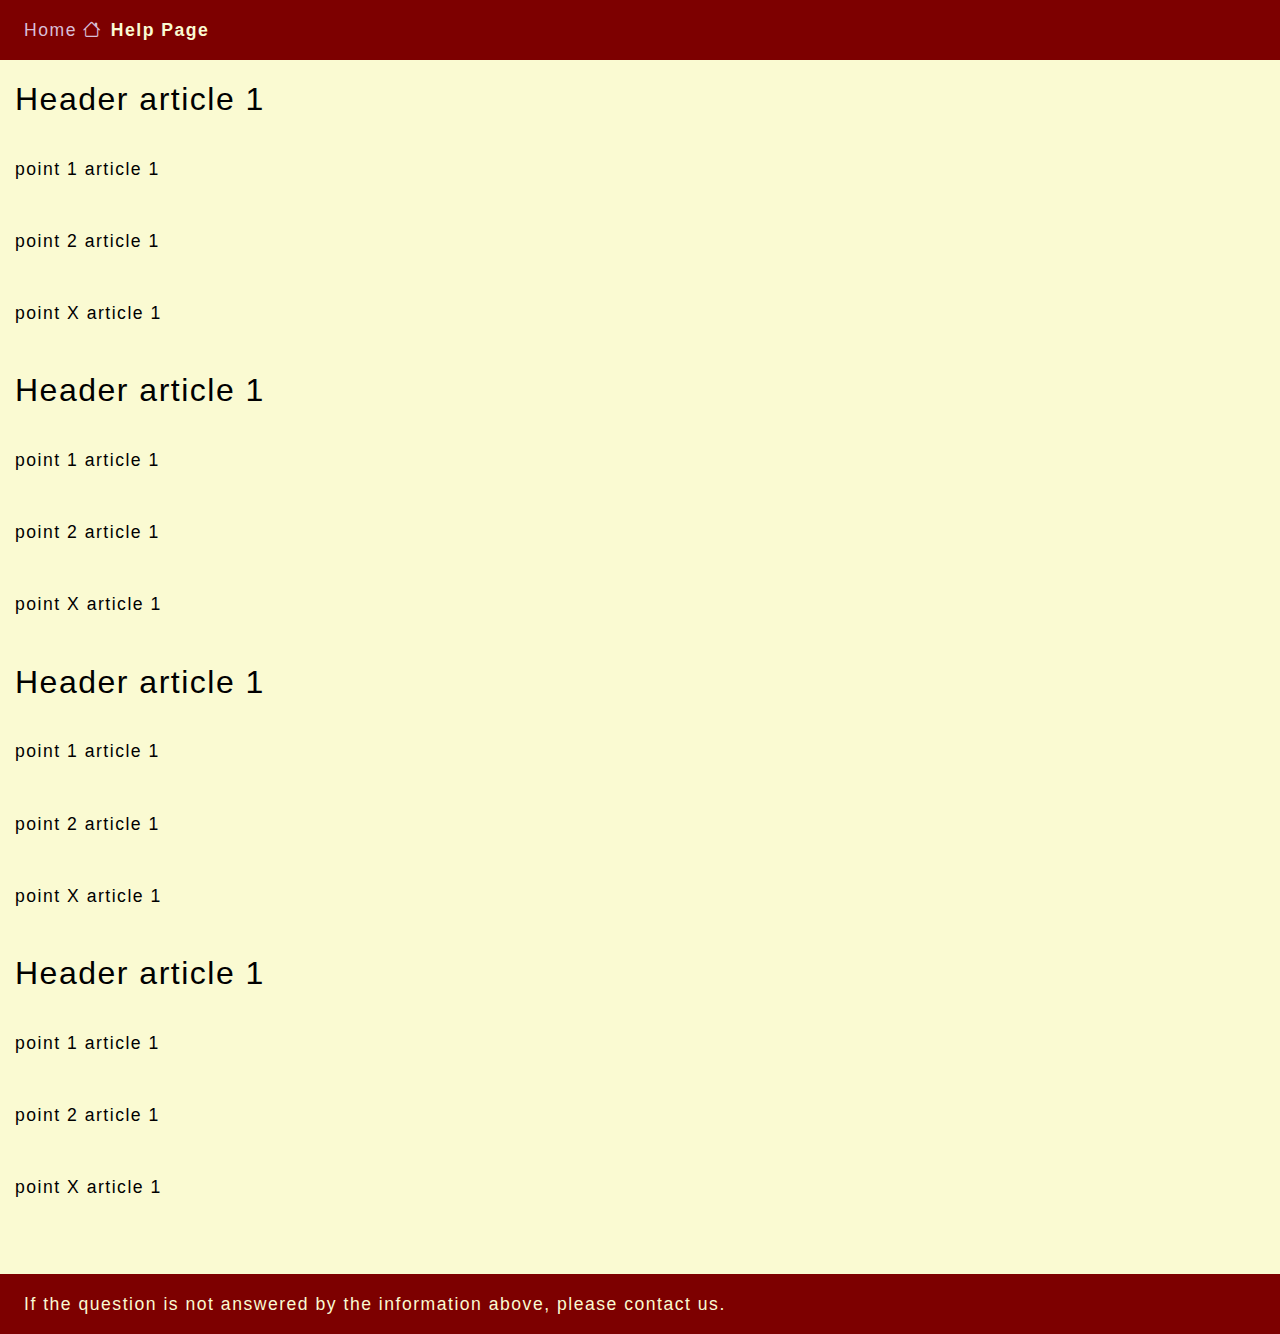
<file: Help.html>
<!DOCTYPE html>
<html lang="en">
<head>
    <meta charset="UTF-8">
    <meta http-equiv="X-UA-Compatible" content="IE=edge">
    <meta name="viewport" content="width=device-width, initial-scale=1.0">
    <title>Ciber Festival</title>
    <link rel="canonical" href="https://getbootstrap.com/docs/4.0/examples/sticky-footer/">
    <link rel="stylesheet" href="https://maxcdn.bootstrapcdn.com/bootstrap/4.5.2/css/bootstrap.min.css">
    <link rel="stylesheet" href="https://cdn.jsdelivr.net/npm/bootstrap-icons@1.5.0/font/bootstrap-icons.css">
    <link rel="stylesheet" href="styles.css">
    <script src="BootScripts/GeneralScript.js"></script>
</head>
<body class="d-flex flex-column min-vh-100">

<nav class="navbar navbar-expand-sm fixed-top">
    <ul class="nav navbar-nav mr-auto">
        <li class="nav-item"><a class="nav-link" onclick="GoToHome();">Home <i class="bi bi-house"></i></a></li>
        <span class="navbar-text">Help Page</span>
    </ul>
    <!-- <ul class="nav navbar-nav">
        <li class="nav-item"><a class="nav-link" onclick="Logout();">Logout <i class="bi bi-box-arrow-right"></i></a></li>
    </ul> -->
</nav>

<div class="container-fluid" style="margin-top:80px;">
    <div class="row section">
        <div class="col-sm-12">
            <article>
                <h2>Header article 1</h2><br>
                <p>point 1 article 1</p><br>
                <p>point 2 article 1</p><br>
                <p>point X article 1</p><br>
            </article>            
            <article>
                <h2>Header article 1</h2><br>
                <p>point 1 article 1</p><br>
                <p>point 2 article 1</p><br>
                <p>point X article 1</p><br>
            </article>            
            <article>
                <h2>Header article 1</h2><br>
                <p>point 1 article 1</p><br>
                <p>point 2 article 1</p><br>
                <p>point X article 1</p><br>
            </article>            
            <article>
                <h2>Header article 1</h2><br>
                <p>point 1 article 1</p><br>
                <p>point 2 article 1</p><br>
                <p>point X article 1</p><br>
            </article>
            <br>
        </div>
    </div>
</div>

<nav class="navbar navbar-expand-sm mt-auto">
    <ul class="navbar-nav">
        <span class="footer-text">If the question is not answered by the information above, please contact us.</span>
    </ul>
</nav>

</body>
</html>
</file>
<file: styles.css>
.navbar {
  background-color: rgb(125, 0, 0);
}

.nav-link {
  color: thistle;
  cursor: pointer;
}

.nav-link:hover {
  color: thistle;
  background-color: rgb(100, 0, 0);
}

.navbar-text {
  color: lightgoldenrodyellow;
  font-weight: bold;
}

.footer-text {
  color: lightgoldenrodyellow;
  padding: 8px;
}

body {
  font-family: "Trebuchet MS", Verdana, sans-serif;
  background-color: lightgoldenrodyellow;
  line-height: 1.6;
  letter-spacing: 1.5px;
  font-size: 110%;
  color: black;
}

.picture {

  background-image: url('https://upload.wikimedia.org/wikipedia/commons/8/82/Tomorrowland-2017-2.jpg');
  background-repeat: no-repeat;
  background-attachment: fixed;
  background-size: cover;

}

.card {

  background-color: thistle;
  line-height: 1.6;
  letter-spacing: 1.5px;
  font-size: 110%;

}

.usercard {

  background-color: thistle;
  margin-left: 5;
  scroll-margin-top: 5;
  line-height: 1.6;
  letter-spacing: 1.5px;
  font-size: 110%;

}

.card-img-top {
  width: 100%;
  height: 15vw;
  object-fit: cover;
}

.btn {
  background-color: rgb(125, 0, 0);
  color: lightgoldenrodyellow;
  border: thistle;
  cursor: pointer;
}

/* Darker background on mouse-over */
.btn:hover {
  background-color: plum;
}

.mooi {
  color: lightgoldenrodyellow;
}

.mooi:hover {
  background-color: plum;
}

/* The switch - the box around the slider */
.switch {
  position: relative;
  display: inline-block;
  width: 60px;
  height: 34px;
}

/* Hide default HTML checkbox */
.switch input {
  opacity: 0;
  width: 0;
  height: 0;
}

/* The slider */
.slider {
  position: absolute;
  cursor: pointer;
  top: 0;
  left: 0;
  right: 0;
  bottom: 0;
  background-color: thistle;
  -webkit-transition: .4s;
  transition: .4s;
}

.slider:before {
  position: absolute;
  content: "";
  height: 26px;
  width: 26px;
  left: 4px;
  bottom: 4px;
  background-color: white;
  -webkit-transition: .4s;
  transition: .4s;
}

input:checked+.slider {
  background-color: rgb(125, 0, 0);
}

input:focus+.slider {
  box-shadow: 0 0 1px rgb(125, 0, 0);
}

input:checked+.slider:before {
  -webkit-transform: translateX(26px);
  -ms-transform: translateX(26px);
  transform: translateX(26px);
}

/* Rounded sliders */
.slider.round {
  border-radius: 34px;
}

.slider.round:before {
  border-radius: 50%;
}

/* Popup container */
.popup {
  position: relative;
  display: inline-block;
  cursor: pointer;
}

/* The actual popup (appears on top) */
.popup .popuptext {
  visibility: hidden;
  width: 160px;
  background-color: #555;
  color: #fff;
  text-align: center;
  border-radius: 6px;
  padding: 8px 0;
  position: absolute;
  z-index: 1;
  bottom: 125%;
  left: 50%;
  margin-left: -80px;
}

/* Popup arrow */
.popup .popuptext::after {
  content: "";
  position: absolute;
  top: 100%;
  left: 50%;
  margin-left: -5px;
  border-width: 5px;
  border-style: solid;
  border-color: #555 transparent transparent transparent;
}

/* Toggle this class when clicking on the popup container (hide and show the popup) */
.popup .show {
  visibility: visible;
  -webkit-animation: fadeIn 1s;
  animation: fadeIn 1s
}

/* Add animation (fade in the popup) */
@-webkit-keyframes fadeIn {
  from {
    opacity: 0;
  }

  to {
    opacity: 1;
  }
}

@keyframes fadeIn {
  from {
    opacity: 0;
  }

  to {
    opacity: 1;
  }
}

.cursor-pointer {
  cursor: pointer;
}

.wrapper {
  padding-bottom: 90px;
}

.divider {
  position: relative;
  margin-top: 1px;
  height: 1px;
}

.div-transparent:before {
  content: "";
  position: absolute;
  top: 0;
  left: 5%;
  right: 5%;
  width: 90%;
  height: 1px;
  background-image: linear-gradient(to right, transparent, rgb(48, 49, 51), transparent);
}

.logged-in {
  color: green;
  background: thistle;
}

.btn-close {
  position: absolute;
  top: 0;
  right: 0;
  z-index: 2;
  padding: 1.25rem 1rem
}

.btn-close {
  box-sizing: content-box;
  width: 1em;
  height: 1em;
  padding: .25em .25em;
  color: #000;
  background: transparent url("data:image/svg+xml,%3csvg xmlns='http://www.w3.org/2000/svg' viewBox='0 0 16 16' fill='%23000'%3e%3cpath d='M.293.293a1 1 0 011.414 0L8 6.586 14.293.293a1 1 0 111.414 1.414L9.414 8l6.293 6.293a1 1 0 01-1.414 1.414L8 9.414l-6.293 6.293a1 1 0 01-1.414-1.414L6.586 8 .293 1.707a1 1 0 010-1.414z'/%3e%3c/svg%3e") center/1em auto no-repeat;
  border: 0;
  border-radius: .25rem;
  opacity: .5
}

.btn-close:hover {
  color: #000;
  text-decoration: none;
  opacity: .75
}

.btn-close:focus {
  outline: 0;
  box-shadow: 0 0 0 .25rem rgba(13, 110, 253, .25);
  opacity: 1
}

.btn-close.disabled,
.btn-close:disabled {
  pointer-events: none;
  -webkit-user-select: none;
  -moz-user-select: none;
  user-select: none;
  opacity: .25
}

.btn-close-white {
  filter: invert(1) grayscale(100%) brightness(200%)
}

.btn-close {
  margin-right: -.375rem;
  margin-left: .75rem
}

.btn-close {
  padding: .5rem .5rem;
  margin: -.5rem -.5rem -.5rem auto
}

.modal-title {
  margin-bottom: 0;
  line-height: 1.5
}

.btn-close {
  padding: .5rem .5rem;
  margin-top: -.5rem;
  margin-right: -.5rem;
  margin-bottom: -.5rem
}
</file>
